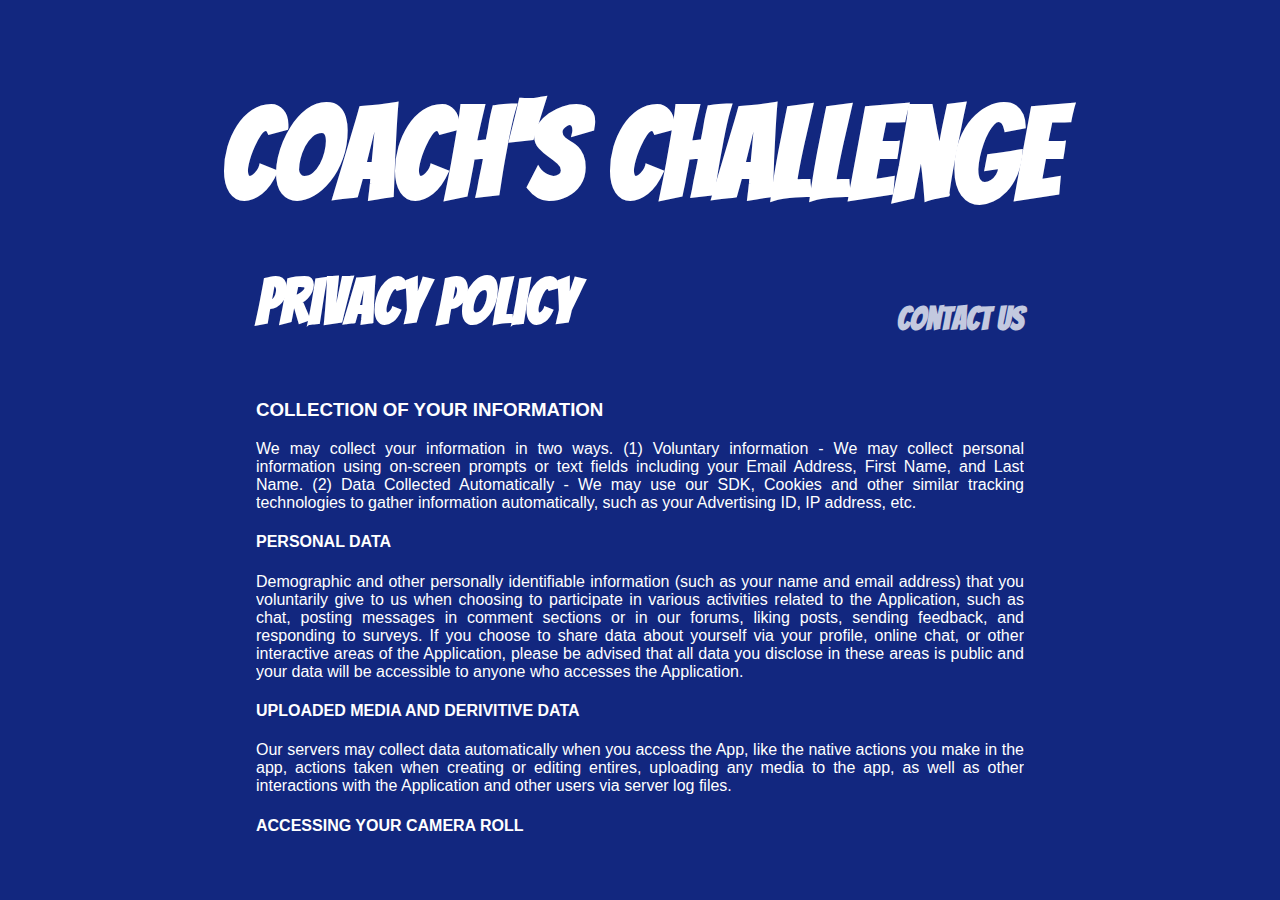
<file: coachschallenge.html>
<!DOCTYPE html>
<html lang="en">
<head>
    <meta charset="UTF-8">
    <meta http-equiv="X-UA-Compatible" content="IE=edge">
    <meta name="viewport" content="width=device-width, initial-scale=1.0">
    <title>Coach's Challenge</title>
    <link rel="stylesheet" href="normalize.css">
    <link rel="stylesheet" href="support.css">
    <link rel="stylesheet" href="https://fonts.googleapis.com/css?family=Bangers">
    <style>
        body {
            background-color: #12277F;
            color: #fff;
            text-align: center;
        }
        h1 {
            font-family: 'Bangers';
            font-size: 10vw;
            margin-bottom: 0;
        }
        #email, textarea, #submit {
            color: #12277F;
        }
        #submit {
            font-family: 'Bangers';
            font-size: 5vh;
            margin-bottom: 5vh;
        }
        .navItem {
            color: #fff;
            opacity: 0.75;
            font-family: 'Bangers';
            font-size: 2.5vw;
            padding: 0;
            margin: 0;
            align-self: flex-end;
        }
        .navSelection  {
            color: #fff;
            opacity: 1.0;
            font-family: 'Bangers';
            font-size: 5vw;
            float: left;
            padding: 0;
            margin: 0;
        }
        #policy {
            width: 60vw;
            height: 50vh;
            margin: 0 20vw;
            overflow-x: hidden;
            overflow-y: auto;
            text-align:justify;
        }
        #policy a {
            color:aqua;
        }
        #support {
            display: none;
        }
        .nav {
            width: 60vw;
            margin: 5vh 20vw;
            display: flex;
            justify-content: space-between;
        }
    </style>
    <script>
        function toggleContent() {
            var policy = document.getElementById('policy');
            var support = document.getElementById('support');
            
            if (policy.style.display === 'none') {
                policy.style.display = 'inline-block';
                support.style.display = 'none';
                toggleNav()
            } else {
                support.style.display = 'inline-block';
                policy.style.display = 'none';
                toggleNav()
            }
        }
        function toggleNav() {
            var privacy = document.getElementById('privacy');
            var help = document.getElementById('help');

            if (privacy.className === "navSelection") {
                privacy.classList.replace("navSelection", "navItem");
                help.classList.replace("navItem", "navSelection");
            } else {
                privacy.classList.replace("navItem", "navSelection");
                help.classList.replace("navSelection", "navItem");
            }
        }
    </script>
</head>
<body>
    <h1>Coach's Challenge</h1>
    <div class="nav">
        <h2 class="navSelection" id="privacy" onclick="toggleContent()" style="float:left;">Privacy Policy</h2>
        <h2 class="navItem" id="help" onclick="toggleContent()" style="float:right;">Contact Us</h2>
    </div>
    <form id="support" action="https://submit-form.com/Y8VTLnWR">
        <input type="email" id="email" name="email" placeholder="Email Address" required="" /><br>
        <textarea
          id="message"
          name="message"
          placeholder="Message"
          required=""
        ></textarea>
        <br>
        <button id="submit" type="submit">Submit</button>
    </form>
    <div id="policy">
        <h3>COLLECTION OF YOUR INFORMATION</h3>
        <p>We may collect your information in two ways. (1) Voluntary information - We may collect personal information using on-screen prompts or text fields  including your Email Address, First Name, and Last Name. (2) Data Collected Automatically - We may use our SDK, Cookies and other similar tracking technologies to gather information automatically, such as your Advertising ID, IP address, etc.</p>
        <h4>PERSONAL DATA</h4>
        <p>Demographic and other personally identifiable information (such as your name and email address) that you voluntarily give to us when choosing to participate in various activities related to the Application, such as chat, posting messages in comment sections or in our forums, liking posts, sending feedback, and responding to surveys.  If you choose to share data about yourself via your profile, online chat, or other interactive areas of the Application, please be advised that all data you disclose in these areas is public and your data will be accessible to anyone who accesses the Application.</p>
        <h4>UPLOADED MEDIA AND DERIVITIVE DATA</h4>
        <p>Our servers may collect data automatically when you access the App, like the native actions you make in the app, actions taken when creating or editing entires, uploading any media to the app, as well as other interactions with the Application and other users via server log files.</p>
        <h4>ACCESSING YOUR CAMERA ROLL</h4>
        <p>We may also request access to your device's photo roll or camera roll to upload your profile photo to be stored in our servers. If you wish to change our access or permissions you may do so in your device's settings.</p>
        <h4>DIGITAL ADVERTISING</h4>
        <p>We utilize Google Adsense & AdMob in order to earn revenue to offset the costs of subscribing to API's and other needed services, and as compensation to the creators of the app. Adsense & Admob may use an anonymous identifier, a random string of characters that is used for the same purposes as a cookie on platforms including certain mobile devices, where cookie technology is not available. AdSense and Admob are advertising services privuded by the Google Inc through which third parties may be using cookies, web beacons, and other technologies to collect information and usage data as a result of ad serving.</p>
        <br>
        <h3>HOW WE USE YOUR DATA</h3>
        <p>To Operate and Improve the app, and provide you with the information, products and services that you request from us. User information may be collected to enable the apps features and is required to establish and maintain user accounts.</p>
        <p>To send you marketing and/or promotional communications and to provide you with information about other products and services we offer that are similar to those you have already purchased of enquired about. We may send you communications to update you on any changes to any policies or operations, changes to our services, and any commuications permitted by law.</p>
        <p>To display advertisements to you. We work with advertising partners to display advertisements within the app which may be targeted based off your use of the App or activity elsewhere online. These services include Google AdMob AND Google AdSense</p>
        <p>Google may use the information it obtains via third party cookies, web beacons, and other technologies used in connection with AdMob and AdSense in accordance with its advertising Privacy Policies. You can visit these third party websites to opt out of cookies for interest based advertising or opt out by visiting <a href="www.aboutcookies.org" target="_blank">www.aboutcookies.org.</a></p>
        <a href="https://policies.google.com/technologies/ads?hl=en-US" target="_blank">View AdMobs Privacy Policy</a>
    </div>
</body>
</html>
</file>
<file: support.css>
body {
    align-content: center;
}

h1 {
    text-align: center;
    width: 100vw;
}

form {
    display: block;
}

#email, #submit {
    width: 60vw;
}

#email { 
    height: 5vh;
    margin-bottom: 1vh;
}

textarea {
    margin-bottom: 0.5vh;
}

#submit {
    width: 60.5vw;
    margin: 0;
    padding: 0;
}

form textarea {
    width: 60vw;
    height: 25vh;
}
</file>
